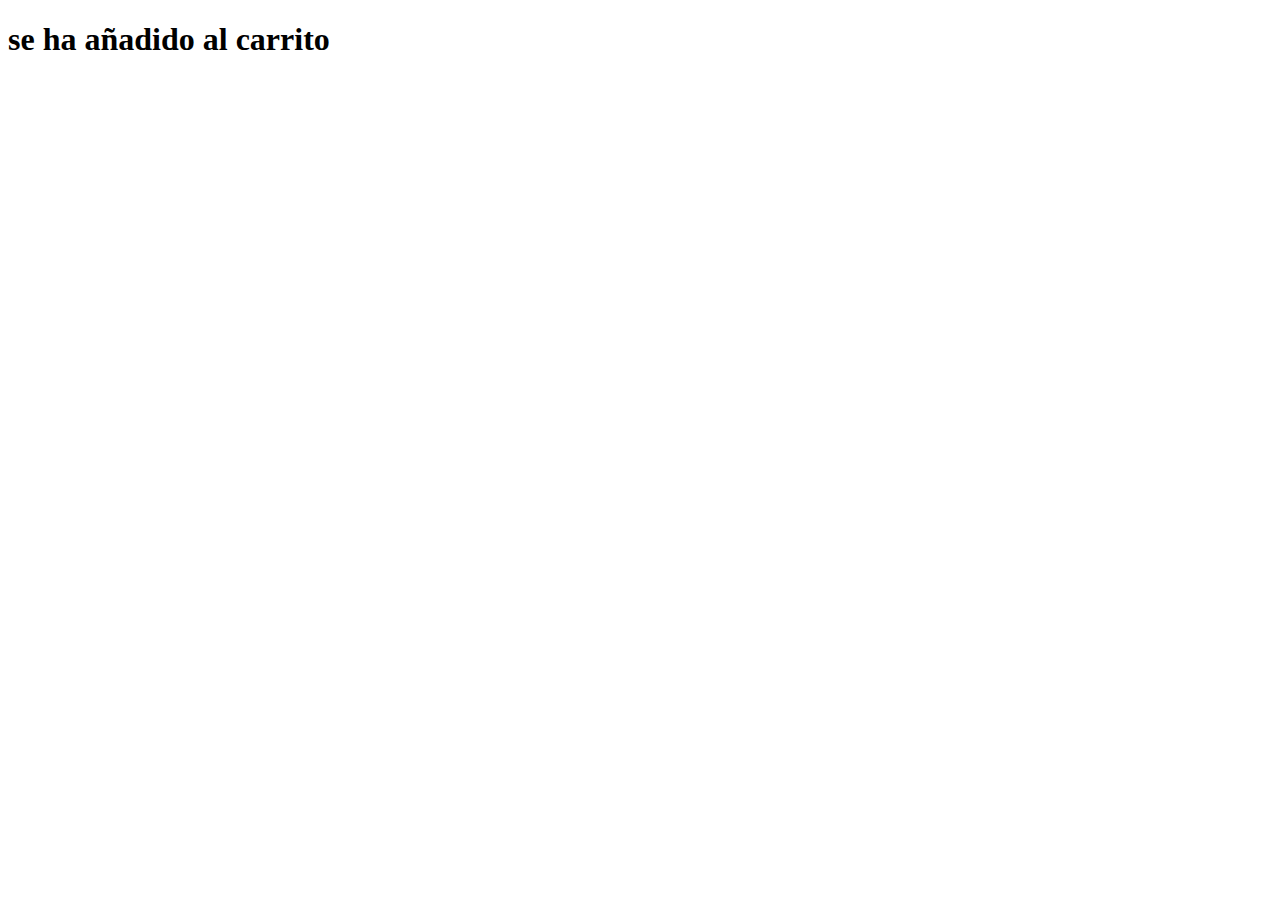
<file: ProyectoX-main/proyectoX/index.html>
<!DOCTYPE html>
<html lang="en">
<head>
    <meta charset="UTF-8">
    <meta http-equiv="X-UA-Compatible" content="IE=edge">
    <meta name="viewport" content="width=device-width, initial-scale=1.0">
    <title>Document</title>
</head>
<body>
<h1>se ha añadido al carrito</h1>
</body>
</html>
</file>
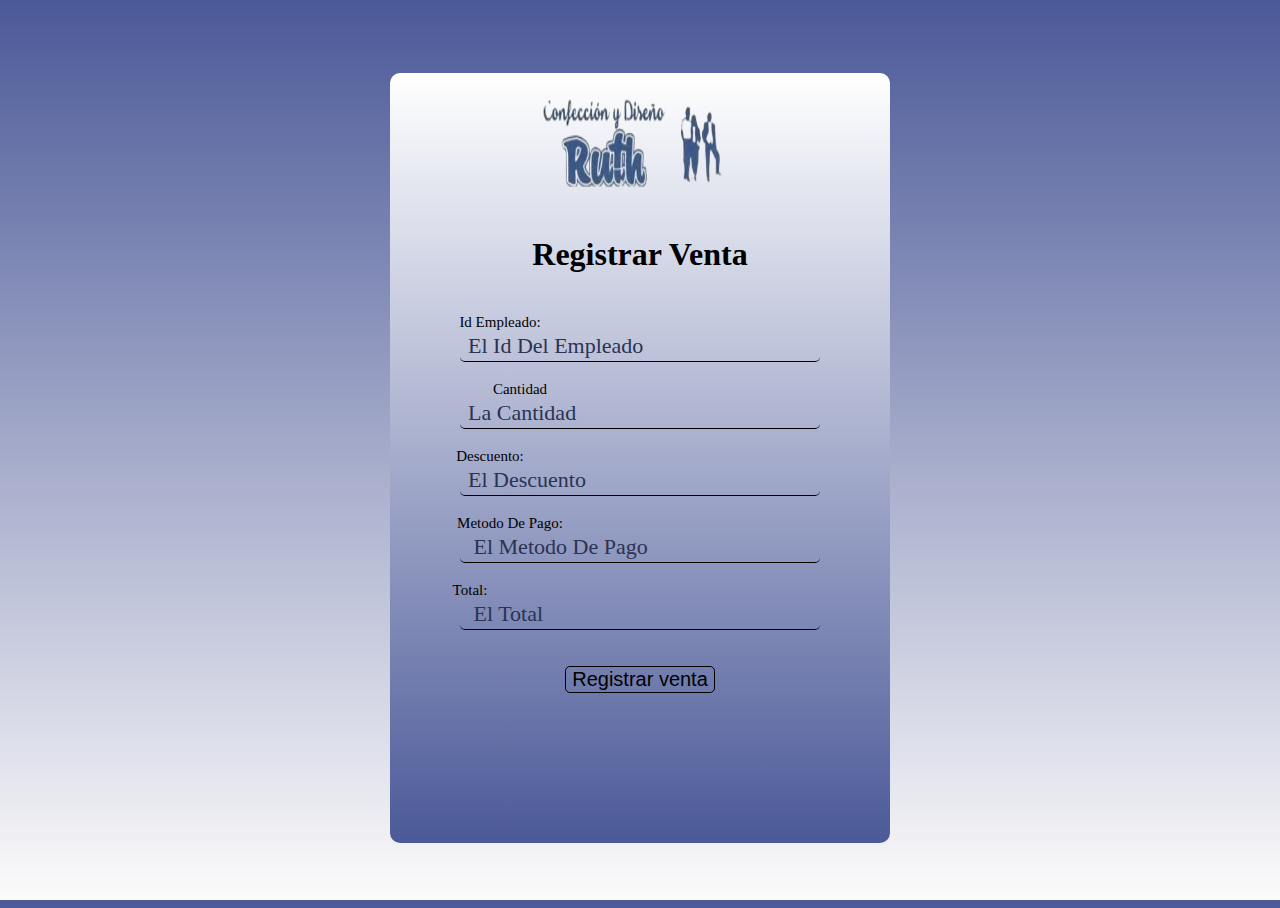
<file: ProyectoX-main/proyectoX/registrar_venta2.html>
<!DOCTYPE html>
<html lang="es">
<head>
    <meta charset="utf-8">
    <title>Formulario</title>
    <link rel="stylesheet" href="css/style.css">
    <link rel="icon" type="image/x-ico" href="img/logo.ico">
    <link href="https://cdn.jsdelivr.net/npm/bootstrap@5.0.2/dist/css/bootstrap.min.css" rel="stylesheet" integrity="sha384-EVSTQN3/azprG1Anm3QDgpJLIm9Nao0Yz1ztcQTwFspd3yD65VohhpuuCOmLASjC" crossorigin="anonymous">


</head>
<body>

<header>
    <br><br><br>


</header>
<br/>


<nav>

</nav>
<section>
    
<div class="contenido">

    <form  action="CRUD/conexion.php" method="POST" >
  
        <img id="img" class="image" src="img/logo-removebg-preview.png" alt="Confecciones Ruth" width="200" height="120"><br><br>
        <h1 class="o" >Registrar Venta</h1><br>

        <label for="IdEmple3" class="b">Id Empleado:</label><br>
            <input type="text" id="IdEmple3" class="cont" name="IdEmple3" placeholder="El Id Del Empleado"><br>
        
            <label for="cant_prod_vent" class="c"> Cantidad </label><br>
            <input type="text" id="cant_prod_vent" class="cont" name="cant_prod_vent" placeholder="La Cantidad "><br>
       
            <label for="descuento_vent" class="d">Descuento:</label><br>
            <input type="text" id="descuento_vent" class="cont" name="descuento_vent" placeholder="El Descuento"><br>

        
            <label for="metodo_pago_vent" class="e">Metodo De Pago:</label><br>
            <input type="text" id="metodo_pago_vent" class="cont" name="metodo_pago_vent" placeholder=" El Metodo De Pago"><br>
            
        
            <label for="total_vent" class="f">Total:</label><br>
            <input type="text" id="total_vent" class="cont" name="total_vent" placeholder=" El Total"><br><br>

            <input type="submit" class="buton" value="Registrar venta" id="boton">

        

    
</form>
<br>
<footer>
    
</footer>
    <script src="https://cdn.jsdelivr.net/npm/bootstrap@5.0.2/dist/js/bootstrap.bundle.min.js" integrity="sha384-MrcW6ZMFYlzcLA8Nl+NtUVF0sA7MsXsP1UyJoMp4YLEuNSfAP+JcXn/tWtIaxVXM" crossorigin="anonymous"></script>
</div>
</section>
</body>
</html>
</file>
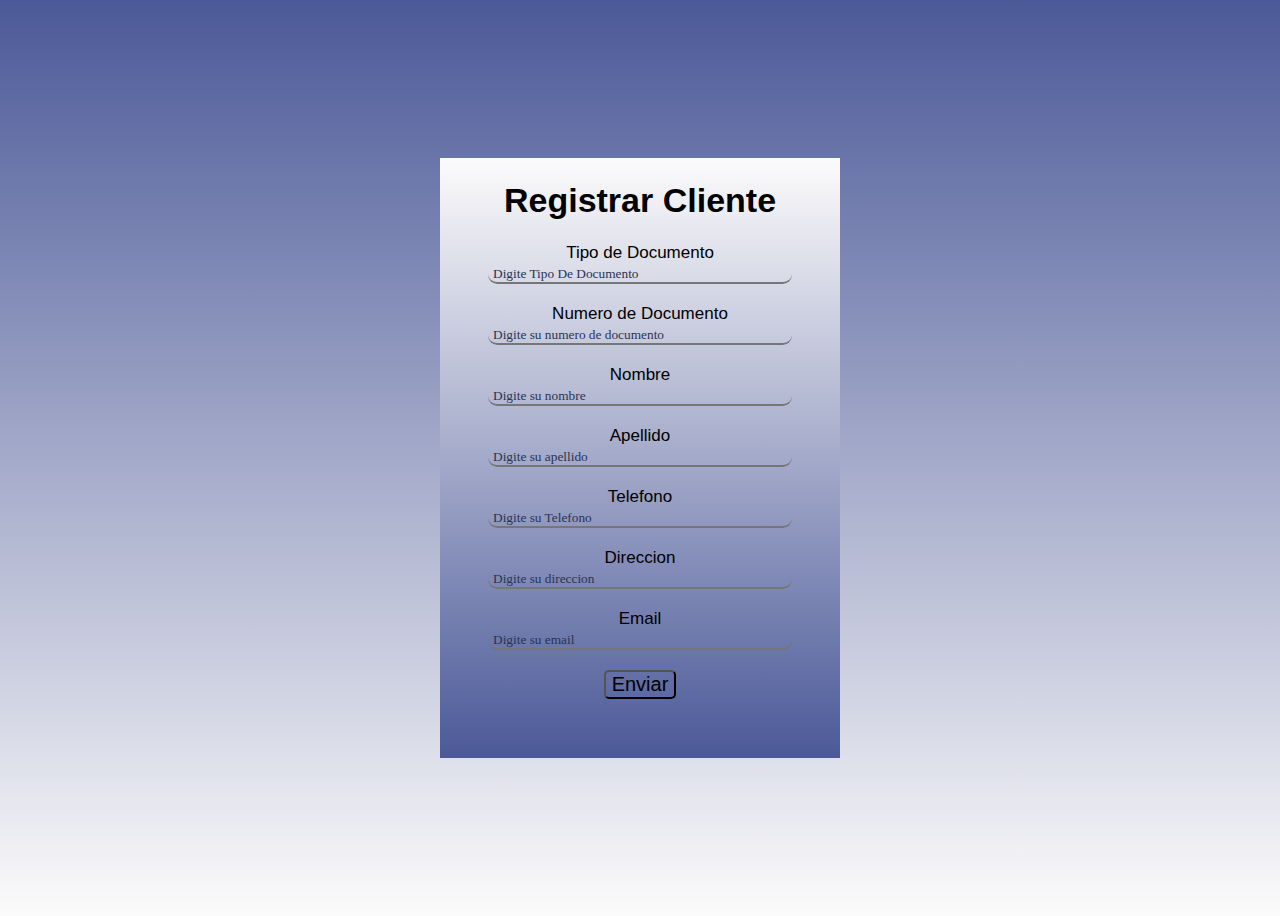
<file: ProyectoX-main/proyectoX/registrarCliente.html>
<!DOCTYPE html>
<html lang="es">  
<head>
    <meta charset="UTF-8">
    <meta http-equiv="X-UA-Compatible" content="IE=edge">
    <meta name="viewport" content="width=device-width, initial-scale=1.0">
    <link rel="stylesheet" href="css/style2.css">
    <title>Registrar Cliente</title>
</head>
<body>
    <div class="cont">
        <form  action="CRUDCLIE/insertarclie.php" method="POST" >
        <h1>Registrar Cliente</h1>
        <label for="">Tipo de Documento</label><br>
        <input type="text" id="client_tipodo" name="client_tipodo" placeholder="Digite Tipo De Documento">
        <br><br>
        <label for="">Numero de Documento</label><br>
        <input type="number" id="client_numerodoc" name="client_numerodoc" placeholder="Digite su numero de documento">
        <br><br>
        <label for="">Nombre</label><br>
        <input type="text" id="client_nombre" name="client_nombre" placeholder="Digite su nombre">
        <br><br>
        <label for="">Apellido</label><br>
        <input type="text" id="client_apellido" name="client_apellido" placeholder="Digite su apellido">
        <br><br>
        <label for="">Telefono</label><br>
        <input type="text" id="client_telefono" name="client_telefono" placeholder="Digite su Telefono">
        <br><br>
        <label for="">Direccion</label>
        <br>
        <input type="text" id="client_direccion" name="client_direccion" placeholder="Digite su direccion">
        <br><br>
        <label for="">Email</label>
        <br>
        <input type="text" id="client_email" name="client_email" placeholder="Digite su email">
        <br><br>
        <button>Enviar</button>
    </form>
</div>
    
</body>
</html>
</file>
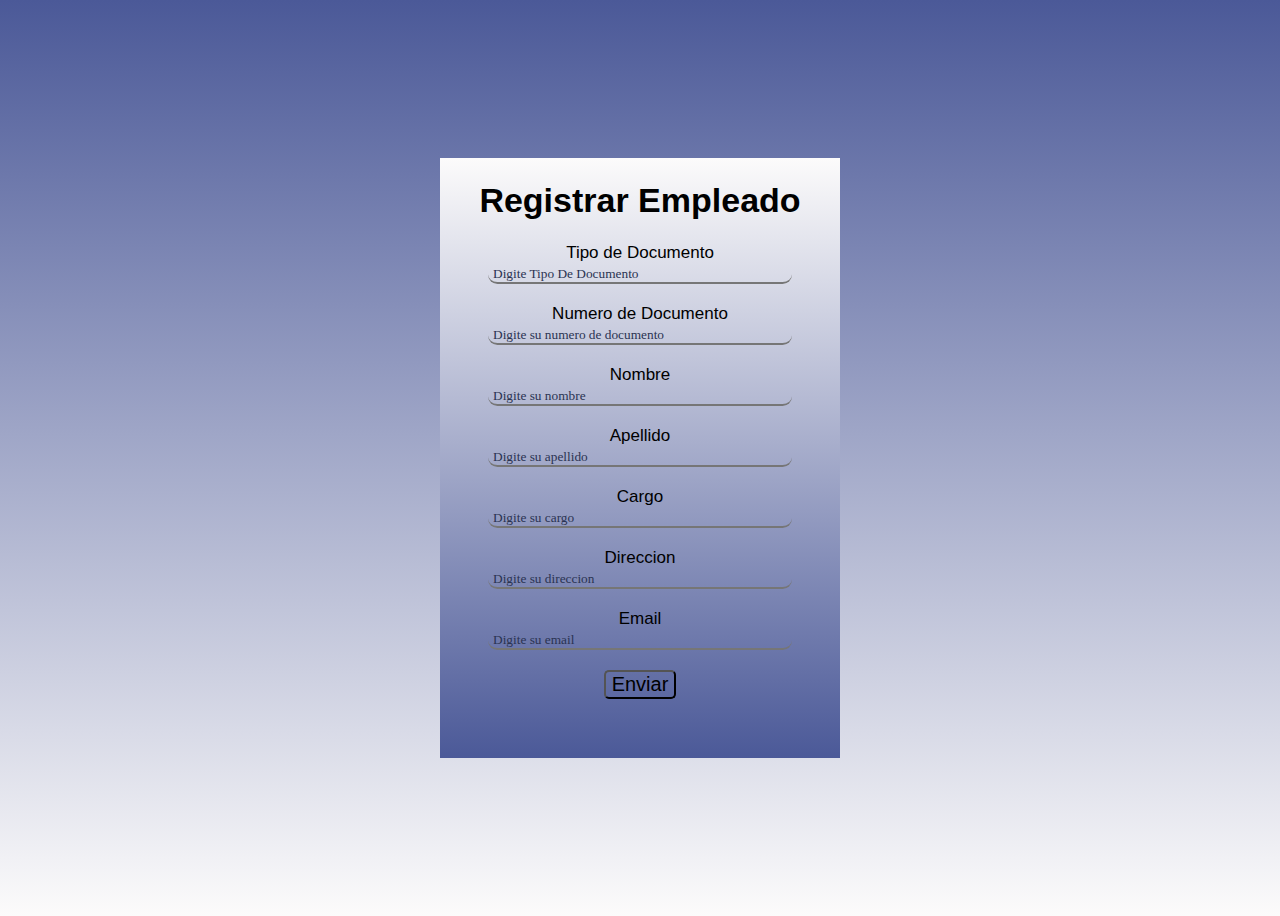
<file: ProyectoX-main/proyectoX/registrarEmpleado.html>
<!DOCTYPE html>
<html lang="en">
<head>
    <meta charset="UTF-8">
    <meta http-equiv="X-UA-Compatible" content="IE=edge">
    <meta name="viewport" content="width=device-width, initial-scale=1.0">
    <link rel="stylesheet" href="css/style1.css">
    <title>Registrar</title>
</head>
<body>
    <div class="cont">
        <form  action="CRUDEMP/insertaremp.php" method="POST" >
        <h1>Registrar Empleado</h1>
        <label for="">Tipo de Documento</label><br>
        <input type="text" id="emple_tipodoc" name="emple_tipodoc" placeholder="Digite Tipo De Documento">
        <br><br>
        <label for="">Numero de Documento</label><br>
        <input type="number" id="emple_numerodoc" name="emple_numerodoc" placeholder="Digite su numero de documento">
        <br><br>
        <label for="">Nombre</label><br>
        <input type="text" id="emple_nombre" name="emple_nombre" placeholder="Digite su nombre">
        <br><br>
        <label for="">Apellido</label><br>
        <input type="text" id="emple_apellido" name="emple_apellido" placeholder="Digite su apellido">
        <br><br>
        <label for="">Cargo</label>
        <br>
        <input type="text" id="emple_cargo" name="emple_cargo" placeholder="Digite su cargo">
        <br><br>
        <label for="">Direccion</label>
        <br>
        <input type="text" id="emple_direccion" name="emple_direccion" placeholder="Digite su direccion">
        <br><br>
        <label for="">Email</label>
        <br>
        <input type="text" id="emple_email" name="emple_email" placeholder="Digite su email">
        <br><br>
        <button>Enviar</button>
    </form>
</div>
</body>
</html>
</file>
<file: ProyectoX-main/proyectoX/css/style.css>
html {
    height: 100%;
}
body{
    height: 100vh;
    display: flex;
    justify-content: center;
    align-items: center;
    background-image: linear-gradient( rgb(75, 89, 152),#fcfbfb);
}
.o{
    font-family: Georgia, 'Times New Roman', Times, serif;   
}


.image{ 
    
    border-radius: 10%;   
}
.contenido{
    padding: auto;
    text-align: center;
    border-radius: 10px;
    background-image: linear-gradient(rgb(255, 255, 255), #4b5998);
    width: 500px;
    height: 770px;
}
.cont{
    font-size: 22px;
    display: block;
    width: 70%;
    height: 50%;
    padding: 2px 5px;
    background: none;
    background-image: none;
    border-top: none;
    border-left: none;
    border-right: none;
    color: #000000;
    transition:all 0.10s ease;
    border-radius:5px;
    position: relative;
    left: 70px;

}
label{

    font-family: Georgia, 'Times New Roman', Times, serif;
    left: 2px;
    font-size: 15px;
    color: #000000;

}

.b {
    position: relative;
    left: -140px;
}

.c{
    position: relative;
    left: -120px;
}

.d{
    position: relative;
    left: -150px;
}

.e{
    position: relative;
    left: -130px;
}

.f{
    position: relative;
    left: -170px;
} 
input{
    
    border: 1px solid black;
    align-items: center;
}

input::placeholder{
    font-family: Georgia, 'Times New Roman', Times, serif;
    text-align: left;
    color: rgb(42, 51, 82);
    position: relative;
    left: 3px;
}

.buton{
    background: none;
    background-image: none;
    background-image: none;
    outline: none;
    border-radius: 5px;
    cursor: pointer;
    font-size: 20px;
    transition: all .5s ease;

}
</file>
<file: ProyectoX-main/proyectoX/css/style2.css>
body{
    height: 100vh;
    display: flex;
    justify-content: center;
    align-items: center;
    background-image: linear-gradient( rgb(75, 89, 152),#fcfbfb);
    font-size: 17px;
    font-family: Verdana, Geneva, Tahoma, sans-serif;
}

.cont{
    width: 400px;
    height: 600px;
    background-image:linear-gradient(#fcfbfb, rgb(75, 89, 152));
    text-align: center;
}
input{
    
    background: none;
    border-top: none;
    border-left: none;
    border-right: none;
    border-radius: 13px;
    width: 300px;
}

input::placeholder {
    font-family: Georgia, 'Times New Roman', Times, serif;
    text-align: left;
    color: rgb(42, 51, 82);
    position: relative;
    left: 3px;
}
select{
    background: none;
    border-top: none;
    border-left: none;
    border-right: none;
    border-radius: 13px;
    width: 300px;
}

button{
    background: none;
    background-image: none;
    background-image: none;
    outline: none;
    border-radius: 5px;
    cursor: pointer;
    font-size: 20px;
    transition: all .5s ease;
}
</file>
<file: ProyectoX-main/proyectoX/css/style1.css>
body{
    height: 100vh;
    display: flex;
    justify-content: center;
    align-items: center;
    background-image: linear-gradient( rgb(75, 89, 152),#fcfbfb);
    font-size: 17px;
    font-family: Verdana, Geneva, Tahoma, sans-serif;
}

.cont{
    width: 400px;
    height: 600px;
    background-image:linear-gradient(#fcfbfb, rgb(75, 89, 152));
    text-align: center;
}
input{
    
    background: none;
    border-top: none;
    border-left: none;
    border-right: none;
    border-radius: 13px;
    width: 300px;
}

input::placeholder {
    font-family: Georgia, 'Times New Roman', Times, serif;
    text-align: left;
    color: rgb(42, 51, 82);
    position: relative;
    left: 3px;
}
select{
    background: none;
    border-top: none;
    border-left: none;
    border-right: none;
    border-radius: 13px;
    width: 300px;
}

button{
    background: none;
    background-image: none;
    background-image: none;
    outline: none;
    border-radius: 5px;
    cursor: pointer;
    font-size: 20px;
    transition: all .5s ease;
}
</file>
